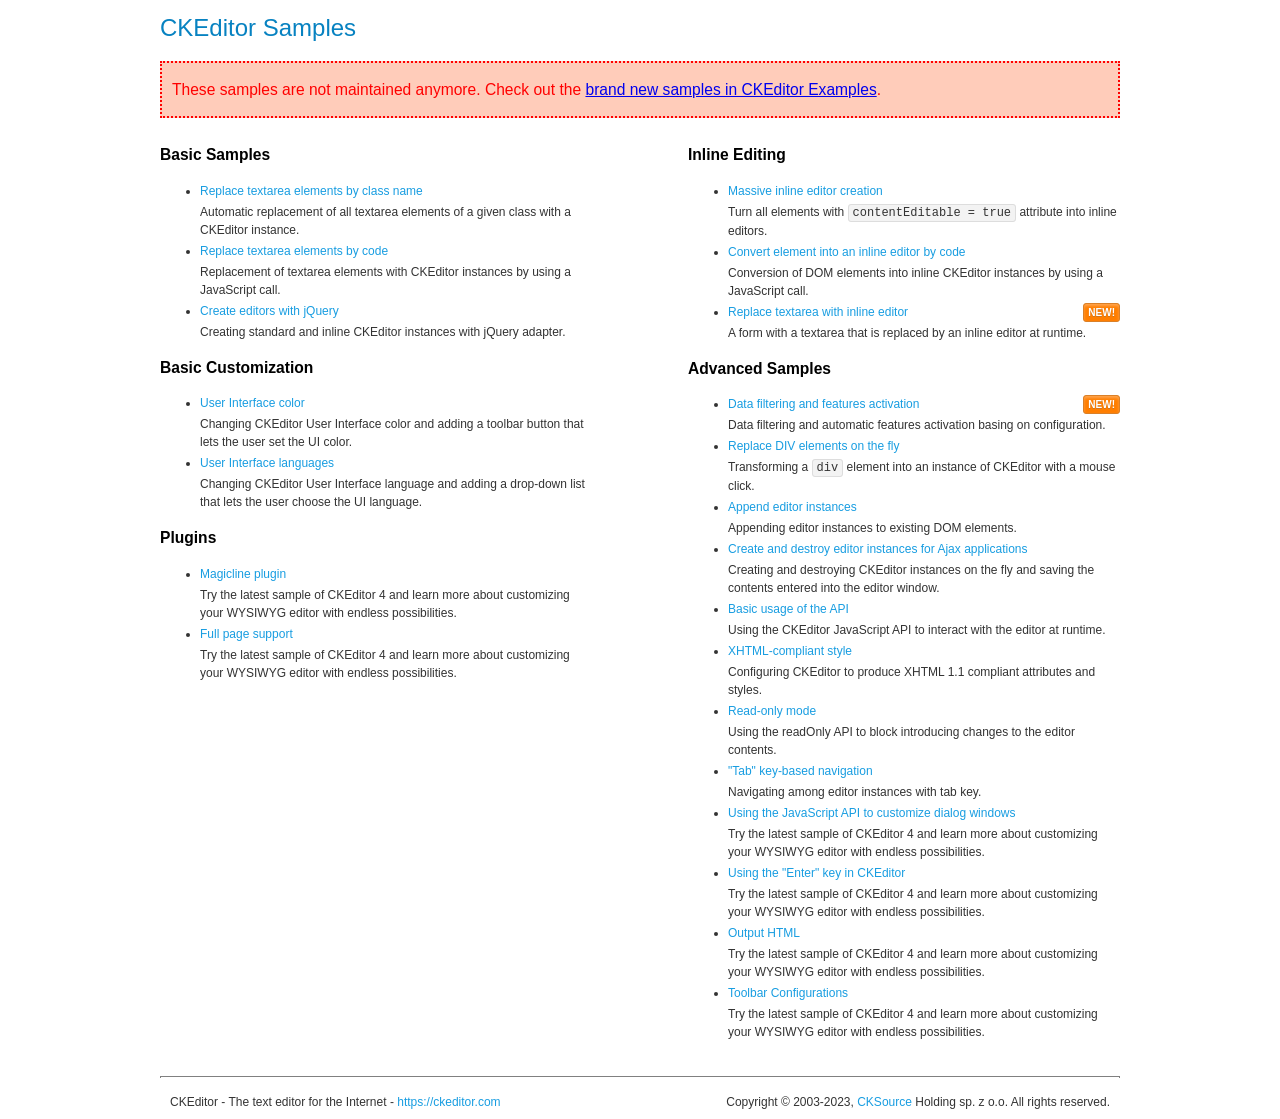
<file: IAAI-TW-01/ckeditor_4.22.1_full/ckeditor/samples/old/index.html>
<!DOCTYPE html>
<!--
Copyright (c) 2003-2023, CKSource Holding sp. z o.o. All rights reserved.
For licensing, see LICENSE.md or https://ckeditor.com/legal/ckeditor-oss-license
-->
<html lang="en">
<head>
	<meta charset="utf-8">
	<title>CKEditor Samples</title>
	<link rel="stylesheet" href="sample.css">
	<meta name="description" content="Try the latest sample of CKEditor 4 and learn more about customizing your WYSIWYG editor with endless possibilities.">
</head>
<body>
	<h1 class="samples">
		CKEditor Samples
	</h1>
	<div class="warning deprecated">
		These samples are not maintained anymore. Check out the <a href="https://ckeditor.com/docs/ckeditor4/latest/examples/index.html">brand new samples in CKEditor Examples</a>.
	</div>
	<div class="twoColumns">
		<div class="twoColumnsLeft">
			<h2 class="samples">
				Basic Samples
			</h2>
			<dl class="samples">
				<dt><a class="samples" href="replacebyclass.html">Replace textarea elements by class name</a></dt>
				<dd>Automatic replacement of all textarea elements of a given class with a CKEditor instance.</dd>

				<dt><a class="samples" href="replacebycode.html">Replace textarea elements by code</a></dt>
				<dd>Replacement of textarea elements with CKEditor instances by using a JavaScript call.</dd>

				<dt><a class="samples" href="jquery.html">Create editors with jQuery</a></dt>
				<dd>Creating standard and inline CKEditor instances with jQuery adapter.</dd>
			</dl>

			<h2 class="samples">
				Basic Customization
			</h2>
			<dl class="samples">
				<dt><a class="samples" href="uicolor.html">User Interface color</a></dt>
				<dd>Changing CKEditor User Interface color and adding a toolbar button that lets the user set the UI color.</dd>

				<dt><a class="samples" href="uilanguages.html">User Interface languages</a></dt>
				<dd>Changing CKEditor User Interface language and adding a drop-down list that lets the user choose the UI language.</dd>
			</dl>


			<h2 class="samples">Plugins</h2>
<dl class="samples">
<dt><a class="samples" href="magicline/magicline.html">Magicline plugin</a></dt>
<dd>Try the latest sample of CKEditor 4 and learn more about customizing your WYSIWYG editor with endless possibilities.</dd>

<dt><a class="samples" href="wysiwygarea/fullpage.html">Full page support</a></dt>
<dd>Try the latest sample of CKEditor 4 and learn more about customizing your WYSIWYG editor with endless possibilities.</dd>
</dl>
		</div>
		<div class="twoColumnsRight">
			<h2 class="samples">
				Inline Editing
			</h2>
			<dl class="samples">
				<dt><a class="samples" href="inlineall.html">Massive inline editor creation</a></dt>
				<dd>Turn all elements with <code>contentEditable = true</code> attribute into inline editors.</dd>

				<dt><a class="samples" href="inlinebycode.html">Convert element into an inline editor by code</a></dt>
				<dd>Conversion of DOM elements into inline CKEditor instances by using a JavaScript call.</dd>

				<dt><a class="samples" href="inlinetextarea.html">Replace textarea with inline editor</a> <span class="new">New!</span></dt>
				<dd>A form with a textarea that is replaced by an inline editor at runtime.</dd>

				
			</dl>

			<h2 class="samples">
				Advanced Samples
			</h2>
			<dl class="samples">
				<dt><a class="samples" href="datafiltering.html">Data filtering and features activation</a> <span class="new">New!</span></dt>
				<dd>Data filtering and automatic features activation basing on configuration.</dd>

				<dt><a class="samples" href="divreplace.html">Replace DIV elements on the fly</a></dt>
				<dd>Transforming a <code>div</code> element into an instance of CKEditor with a mouse click.</dd>

				<dt><a class="samples" href="appendto.html">Append editor instances</a></dt>
				<dd>Appending editor instances to existing DOM elements.</dd>

				<dt><a class="samples" href="ajax.html">Create and destroy editor instances for Ajax applications</a></dt>
				<dd>Creating and destroying CKEditor instances on the fly and saving the contents entered into the editor window.</dd>

				<dt><a class="samples" href="api.html">Basic usage of the API</a></dt>
				<dd>Using the CKEditor JavaScript API to interact with the editor at runtime.</dd>

				<dt><a class="samples" href="xhtmlstyle.html">XHTML-compliant style</a></dt>
				<dd>Configuring CKEditor to produce XHTML 1.1 compliant attributes and styles.</dd>

				<dt><a class="samples" href="readonly.html">Read-only mode</a></dt>
				<dd>Using the readOnly API to block introducing changes to the editor contents.</dd>

				<dt><a class="samples" href="tabindex.html">"Tab" key-based navigation</a></dt>
				<dd>Navigating among editor instances with tab key.</dd>


				
<dt><a class="samples" href="dialog/dialog.html">Using the JavaScript API to customize dialog windows</a></dt>
<dd>Try the latest sample of CKEditor 4 and learn more about customizing your WYSIWYG editor with endless possibilities.</dd>

<dt><a class="samples" href="enterkey/enterkey.html">Using the &quot;Enter&quot; key in CKEditor</a></dt>
<dd>Try the latest sample of CKEditor 4 and learn more about customizing your WYSIWYG editor with endless possibilities.</dd>

<dt><a class="samples" href="htmlwriter/outputhtml.html">Output HTML</a></dt>
<dd>Try the latest sample of CKEditor 4 and learn more about customizing your WYSIWYG editor with endless possibilities.</dd>

<dt><a class="samples" href="toolbar/toolbar.html">Toolbar Configurations</a></dt>
<dd>Try the latest sample of CKEditor 4 and learn more about customizing your WYSIWYG editor with endless possibilities.</dd>

			</dl>
		</div>
	</div>
	<div id="footer">
		<hr>
		<p>
			CKEditor - The text editor for the Internet - <a class="samples" href="https://ckeditor.com/">https://ckeditor.com</a>
		</p>
		<p id="copy">
			Copyright &copy; 2003-2023, <a class="samples" href="https://cksource.com/">CKSource</a> Holding sp. z o.o. All rights reserved.
		</p>
	</div>
</body>
</html>
</file>
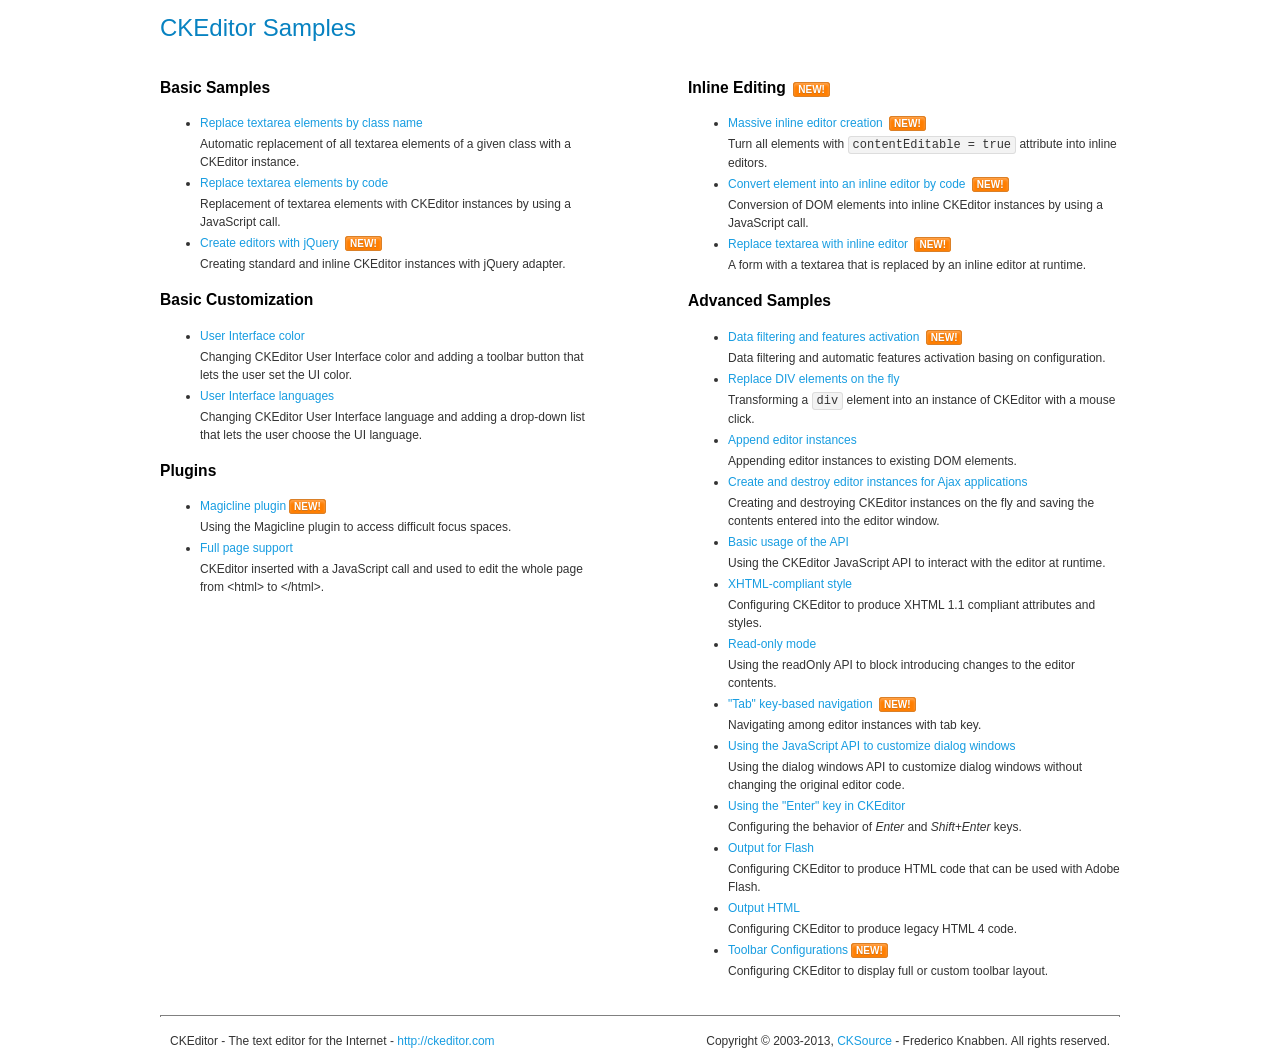
<file: IAAI-TW-01/Templates/Bootstrap-Admin-Theme-3-master/vendors/ckeditor/samples/index.html>
<!DOCTYPE html>
<!--
Copyright (c) 2003-2013, CKSource - Frederico Knabben. All rights reserved.
For licensing, see LICENSE.md or http://ckeditor.com/license
-->
<html>
<head>
	<title>CKEditor Samples</title>
	<meta charset="utf-8">
	<link rel="stylesheet" href="sample.css">
</head>
<body>
	<h1 class="samples">
		CKEditor Samples
	</h1>
	<div class="twoColumns">
		<div class="twoColumnsLeft">
			<h2 class="samples">
				Basic Samples
			</h2>
			<dl class="samples">
				<dt><a class="samples" href="replacebyclass.html">Replace textarea elements by class name</a></dt>
				<dd>Automatic replacement of all textarea elements of a given class with a CKEditor instance.</dd>

				<dt><a class="samples" href="replacebycode.html">Replace textarea elements by code</a></dt>
				<dd>Replacement of textarea elements with CKEditor instances by using a JavaScript call.</dd>

				<dt><a class="samples" href="jquery.html">Create editors with jQuery</a> <span class="new">New!</span></dt>
				<dd>Creating standard and inline CKEditor instances with jQuery adapter.</dd>
			</dl>

			<h2 class="samples">
				Basic Customization
			</h2>
			<dl class="samples">
				<dt><a class="samples" href="uicolor.html">User Interface color</a></dt>
				<dd>Changing CKEditor User Interface color and adding a toolbar button that lets the user set the UI color.</dd>

				<dt><a class="samples" href="uilanguages.html">User Interface languages</a></dt>
				<dd>Changing CKEditor User Interface language and adding a drop-down list that lets the user choose the UI language.</dd>
			</dl>


			<h2 class="samples">Plugins</h2>
<dl class="samples">
<dt><a class="samples" href="plugins/magicline/magicline.html">Magicline plugin</a><span class="new">New!</span></dt>
<dd>Using the Magicline plugin to access difficult focus spaces.</dd>

<dt><a class="samples" href="plugins/wysiwygarea/fullpage.html">Full page support</a></dt>
<dd>CKEditor inserted with a JavaScript call and used to edit the whole page from &lt;html&gt; to &lt;/html&gt;.</dd>
</dl>
		</div>
		<div class="twoColumnsRight">
			<h2 class="samples">
				Inline Editing <span class="new">New!</span>
			</h2>
			<dl class="samples">
				<dt><a class="samples" href="inlineall.html">Massive inline editor creation</a> <span class="new">New!</span></dt>
				<dd>Turn all elements with <code>contentEditable = true</code> attribute into inline editors.</dd>

				<dt><a class="samples" href="inlinebycode.html">Convert element into an inline editor by code</a> <span class="new">New!</span></dt>
				<dd>Conversion of DOM elements into inline CKEditor instances by using a JavaScript call.</dd>

				<dt><a class="samples" href="inlinetextarea.html">Replace textarea with inline editor</a> <span class="new">New!</span></dt>
				<dd>A form with a textarea that is replaced by an inline editor at runtime.</dd>

				
			</dl>

			<h2 class="samples">
				Advanced Samples
			</h2>
			<dl class="samples">
				<dt><a class="samples" href="datafiltering.html">Data filtering and features activation</a> <span class="new">New!</span></dt>
				<dd>Data filtering and automatic features activation basing on configuration.</dd>

				<dt><a class="samples" href="divreplace.html">Replace DIV elements on the fly</a></dt>
				<dd>Transforming a <code>div</code> element into an instance of CKEditor with a mouse click.</dd>

				<dt><a class="samples" href="appendto.html">Append editor instances</a></dt>
				<dd>Appending editor instances to existing DOM elements.</dd>

				<dt><a class="samples" href="ajax.html">Create and destroy editor instances for Ajax applications</a></dt>
				<dd>Creating and destroying CKEditor instances on the fly and saving the contents entered into the editor window.</dd>

				<dt><a class="samples" href="api.html">Basic usage of the API</a></dt>
				<dd>Using the CKEditor JavaScript API to interact with the editor at runtime.</dd>

				<dt><a class="samples" href="xhtmlstyle.html">XHTML-compliant style</a></dt>
				<dd>Configuring CKEditor to produce XHTML 1.1 compliant attributes and styles.</dd>

				<dt><a class="samples" href="readonly.html">Read-only mode</a></dt>
				<dd>Using the readOnly API to block introducing changes to the editor contents.</dd>

				<dt><a class="samples" href="tabindex.html">"Tab" key-based navigation</a> <span class="new">New!</span></dt>
				<dd>Navigating among editor instances with tab key.</dd>


				
<dt><a class="samples" href="plugins/dialog/dialog.html">Using the JavaScript API to customize dialog windows</a></dt>
<dd>Using the dialog windows API to customize dialog windows without changing the original editor code.</dd>

<dt><a class="samples" href="plugins/enterkey/enterkey.html">Using the &quot;Enter&quot; key in CKEditor</a></dt>
<dd>Configuring the behavior of <em>Enter</em> and <em>Shift+Enter</em> keys.</dd>

<dt><a class="samples" href="plugins/htmlwriter/outputforflash.html">Output for Flash</a></dt>
<dd>Configuring CKEditor to produce HTML code that can be used with Adobe Flash.</dd>

<dt><a class="samples" href="plugins/htmlwriter/outputhtml.html">Output HTML</a></dt>
<dd>Configuring CKEditor to produce legacy HTML 4 code.</dd>

<dt><a class="samples" href="plugins/toolbar/toolbar.html">Toolbar Configurations</a><span class="new">New!</span></dt>
<dd>Configuring CKEditor to display full or custom toolbar layout.</dd>

			</dl>
		</div>
	</div>
	<div id="footer">
		<hr>
		<p>
			CKEditor - The text editor for the Internet - <a class="samples" href="http://ckeditor.com/">http://ckeditor.com</a>
		</p>
		<p id="copy">
			Copyright &copy; 2003-2013, <a class="samples" href="http://cksource.com/">CKSource</a> - Frederico Knabben. All rights reserved.
		</p>
	</div>
</body>
</html>
</file>
<file: IAAI-TW-01/ckeditor_4.22.1_full/ckeditor/samples/old/sample.css>
/*
Copyright (c) 2003-2023, CKSource Holding sp. z o.o. All rights reserved.
For licensing, see LICENSE.md or https://ckeditor.com/legal/ckeditor-oss-license
*/

html, body, h1, h2, h3, h4, h5, h6, div, span, blockquote, p, address, form, fieldset, img, ul, ol, dl, dt, dd, li, hr, table, td, th, strong, em, sup, sub, dfn, ins, del, q, cite, var, samp, code, kbd, tt, pre
{
	line-height: 1.5;
}

body
{
	padding: 10px 30px;
}

input, textarea, select, option, optgroup, button, td, th
{
	font-size: 100%;
}

pre
{
	-moz-tab-size: 4;
	tab-size: 4;
}

pre, code, kbd, samp, tt
{
	font-family: monospace,monospace;
	font-size: 1em;
}

body {
	width: 960px;
	margin: 0 auto;
}

code
{
	background: #f3f3f3;
	border: 1px solid #ddd;
	padding: 1px 4px;
	border-radius: 3px;
}

abbr
{
	border-bottom: 1px dotted #555;
	cursor: pointer;
}

.new, .beta
{
	text-transform: uppercase;
	font-size: 10px;
	font-weight: bold;
	padding: 1px 4px;
	margin: 0 0 0 5px;
	color: #fff;
	float: right;
	border-radius: 3px;
}

.new
{
	background: #FF7E00;
	border: 1px solid #DA8028;
	text-shadow: 0 1px 0 #C97626;

	box-shadow: 0 2px 3px 0 #FFA54E inset;
}

.beta
{
	background: #18C0DF;
	border: 1px solid #19AAD8;
	text-shadow: 0 1px 0 #048CAD;
	font-style: italic;

	box-shadow: 0 2px 3px 0 #50D4FD inset;
}

h1.samples
{
	color: #0782C1;
	font-size: 200%;
	font-weight: normal;
	margin: 0;
	padding: 0;
}

h1.samples a
{
	color: #0782C1;
	text-decoration: none;
	border-bottom: 1px dotted #0782C1;
}

.samples a:hover
{
	border-bottom: 1px dotted #0782C1;
}

h2.samples
{
	color: #000000;
	font-size: 130%;
	margin: 15px 0 0 0;
	padding: 0;
}

p, blockquote, address, form, pre, dl, h1.samples, h2.samples
{
	margin-bottom: 15px;
}

ul.samples
{
	margin-bottom: 15px;
}

.clear
{
	clear: both;
}

fieldset
{
	margin: 0;
	padding: 10px;
}

body, input, textarea
{
	color: #333333;
	font-family: Arial, Helvetica, sans-serif;
}

body
{
	font-size: 75%;
}

a.samples
{
	color: #189DE1;
	text-decoration: none;
}

form
{
	margin: 0;
	padding: 0;
}

pre.samples
{
	background-color: #F7F7F7;
	border: 1px solid #D7D7D7;
	overflow: auto;
	padding: 0.25em;
	white-space: pre-wrap; /* CSS 2.1 */
	word-wrap: break-word; /* IE7 */
}

#footer
{
	clear: both;
	padding-top: 10px;
}

#footer hr
{
	margin: 10px 0 15px 0;
	height: 1px;
	border: solid 1px gray;
	border-bottom: none;
}

#footer p
{
	margin: 0 10px 10px 10px;
	float: left;
}

#footer #copy
{
	float: right;
}

#outputSample
{
	width: 100%;
	table-layout: fixed;
}

#outputSample thead th
{
	color: #dddddd;
	background-color: #999999;
	padding: 4px;
	white-space: nowrap;
}

#outputSample tbody th
{
	vertical-align: top;
	text-align: left;
}

#outputSample pre
{
	margin: 0;
	padding: 0;
}

.description
{
	border: 1px dotted #B7B7B7;
	margin-bottom: 10px;
	padding: 10px 10px 0;
	overflow: hidden;
}

label
{
	display: block;
	margin-bottom: 6px;
}

/**
 *	CKEditor editables are automatically set with the "cke_editable" class
 *	plus cke_editable_(inline|themed) depending on the editor type.
 */

/* Style a bit the inline editables. */
.cke_editable.cke_editable_inline
{
	cursor: pointer;
}

/* Once an editable element gets focused, the "cke_focus" class is
   added to it, so we can style it differently. */
.cke_editable.cke_editable_inline.cke_focus
{
	box-shadow: inset 0px 0px 20px 3px #ddd, inset 0 0 1px #000;
	outline: none;
	background: #eee;
	cursor: text;
}

/* Avoid pre-formatted overflows inline editable. */
.cke_editable_inline pre
{
	white-space: pre-wrap;
	word-wrap: break-word;
}

/**
 *	Samples index styles.
 */

.twoColumns,
.twoColumnsLeft,
.twoColumnsRight
{
	overflow: hidden;
}

.twoColumnsLeft,
.twoColumnsRight
{
	width: 45%;
}

.twoColumnsLeft
{
	float: left;
}

.twoColumnsRight
{
	float: right;
}

dl.samples
{
	padding: 0 0 0 40px;
}
dl.samples > dt
{
	display: list-item;
	list-style-type: disc;
	list-style-position: outside;
	margin: 0 0 3px;
}
dl.samples > dd
{
	margin: 0 0 3px;
}
.warning
{
	color: #ff0000;
	background-color: #FFCCBA;
	border: 2px dotted #ff0000;
	padding: 15px 10px;
	margin: 10px 0;
}

.warning.deprecated {
	font-size: 1.3em;
}

/* Used on inline samples */

blockquote
{
	font-style: italic;
	font-family: Georgia, Times, "Times New Roman", serif;
	padding: 2px 0;
	border-style: solid;
	border-color: #ccc;
	border-width: 0;
}

.cke_contents_ltr blockquote
{
	padding-left: 20px;
	padding-right: 8px;
	border-left-width: 5px;
}

.cke_contents_rtl blockquote
{
	padding-left: 8px;
	padding-right: 20px;
	border-right-width: 5px;
}

img.right {
	border: 1px solid #ccc;
	float: right;
	margin-left: 15px;
	padding: 5px;
}

img.left {
	border: 1px solid #ccc;
	float: left;
	margin-right: 15px;
	padding: 5px;
}

.marker
{
	background-color: Yellow;
}
</file>
<file: IAAI-TW-01/Templates/Bootstrap-Admin-Theme-3-master/vendors/ckeditor/samples/sample.css>
/*
Copyright (c) 2003-2013, CKSource - Frederico Knabben. All rights reserved.
For licensing, see LICENSE.md or http://ckeditor.com/license
*/

html, body, h1, h2, h3, h4, h5, h6, div, span, blockquote, p, address, form, fieldset, img, ul, ol, dl, dt, dd, li, hr, table, td, th, strong, em, sup, sub, dfn, ins, del, q, cite, var, samp, code, kbd, tt, pre
{
	line-height: 1.5em;
}

body
{
	padding: 10px 30px;
}

input, textarea, select, option, optgroup, button, td, th
{
	font-size: 100%;
}

pre, code, kbd, samp, tt
{
	font-family: monospace,monospace;
	font-size: 1em;
}

body {
    width: 960px;
    margin: 0 auto;
}

code
{
	background: #f3f3f3;
	border: 1px solid #ddd;
	padding: 1px 4px;

	-moz-border-radius: 3px;
	-webkit-border-radius: 3px;
	border-radius: 3px;
}

abbr
{
	border-bottom: 1px dotted #555;
	cursor: pointer;
}

.new
{
	background: #FF7E00;
	border: 1px solid #DA8028;
	color: #fff;
	font-size: 10px;
	font-weight: bold;
	padding: 1px 4px;
	text-shadow: 0 1px 0 #C97626;
	text-transform: uppercase;
	margin: 0 0 0 3px;

	-moz-border-radius: 3px;
	-webkit-border-radius: 3px;
	border-radius: 3px;

	-moz-box-shadow: 0 2px 3px 0 #FFA54E inset;
	-webkit-box-shadow: 0 2px 3px 0 #FFA54E inset;
	box-shadow: 0 2px 3px 0 #FFA54E inset;
}

h1.samples
{
	color: #0782C1;
	font-size: 200%;
	font-weight: normal;
	margin: 0;
	padding: 0;
}

h1.samples a
{
	color: #0782C1;
	text-decoration: none;
	border-bottom: 1px dotted #0782C1;
}

.samples a:hover
{
	border-bottom: 1px dotted #0782C1;
}

h2.samples
{
	color: #000000;
	font-size: 130%;
	margin: 15px 0 0 0;
	padding: 0;
}

p, blockquote, address, form, pre, dl, h1.samples, h2.samples
{
	margin-bottom: 15px;
}

ul.samples
{
	margin-bottom: 15px;
}

.clear
{
	clear: both;
}

fieldset
{
	margin: 0;
	padding: 10px;
}

body, input, textarea
{
	color: #333333;
	font-family: Arial, Helvetica, sans-serif;
}

body
{
	font-size: 75%;
}

a.samples
{
	color: #189DE1;
	text-decoration: none;
}

form
{
	margin: 0;
	padding: 0;
}

pre.samples
{
	background-color: #F7F7F7;
	border: 1px solid #D7D7D7;
	overflow: auto;
	padding: 0.25em;
	white-space: pre-wrap; /* CSS 2.1 */
	word-wrap: break-word; /* IE7 */
	-moz-tab-size: 4;
	-o-tab-size: 4;
	-webkit-tab-size: 4;
	tab-size: 4;
}

#footer
{
	clear: both;
	padding-top: 10px;
}

#footer hr
{
	margin: 10px 0 15px 0;
	height: 1px;
	border: solid 1px gray;
	border-bottom: none;
}

#footer p
{
	margin: 0 10px 10px 10px;
	float: left;
}

#footer #copy
{
	float: right;
}

#outputSample
{
	width: 100%;
	table-layout: fixed;
}

#outputSample thead th
{
	color: #dddddd;
	background-color: #999999;
	padding: 4px;
	white-space: nowrap;
}

#outputSample tbody th
{
	vertical-align: top;
	text-align: left;
}

#outputSample pre
{
	margin: 0;
	padding: 0;
}

.description
{
	border: 1px dotted #B7B7B7;
	margin-bottom: 10px;
	padding: 10px 10px 0;
	overflow: hidden;
}

label
{
	display: block;
	margin-bottom: 6px;
}

/**
 *	CKEditor editables are automatically set with the "cke_editable" class
 *	plus cke_editable_(inline|themed) depending on the editor type.
 */

/* Style a bit the inline editables. */
.cke_editable.cke_editable_inline
{
	cursor: pointer;
}

/* Once an editable element gets focused, the "cke_focus" class is
   added to it, so we can style it differently. */
.cke_editable.cke_editable_inline.cke_focus
{
	box-shadow: inset 0px 0px 20px 3px #ddd, inset 0 0 1px #000;
	outline: none;
	background: #eee;
	cursor: text;
}

/* Avoid pre-formatted overflows inline editable. */
.cke_editable_inline pre
{
	white-space: pre-wrap;
	word-wrap: break-word;
}

/**
 *	Samples index styles.
 */

.twoColumns,
.twoColumnsLeft,
.twoColumnsRight
{
	overflow: hidden;
}

.twoColumnsLeft,
.twoColumnsRight
{
	width: 45%;
}

.twoColumnsLeft
{
	float: left;
}

.twoColumnsRight
{
	float: right;
}

dl.samples
{
	padding: 0 0 0 40px;
}
dl.samples > dt
{
	display: list-item;
	list-style-type: disc;
	list-style-position: outside;
	margin: 0 0 3px;
}
dl.samples > dd
{
	margin: 0 0 3px;
}
.warning
{
    color: #ff0000;
	background-color: #FFCCBA;
    border: 2px dotted #ff0000;
	padding: 15px 10px;
	margin: 10px 0;
}

/* Used on inline samples */

blockquote
{
	font-style: italic;
	font-family: Georgia, Times, "Times New Roman", serif;
	padding: 2px 0;
	border-style: solid;
	border-color: #ccc;
	border-width: 0;
}

.cke_contents_ltr blockquote
{
	padding-left: 20px;
	padding-right: 8px;
	border-left-width: 5px;
}

.cke_contents_rtl blockquote
{
	padding-left: 8px;
	padding-right: 20px;
	border-right-width: 5px;
}

img.right {
    border: 1px solid #ccc;
    float: right;
    margin-left: 15px;
    padding: 5px;
}

img.left {
    border: 1px solid #ccc;
    float: left;
    margin-right: 15px;
    padding: 5px;
}
</file>
